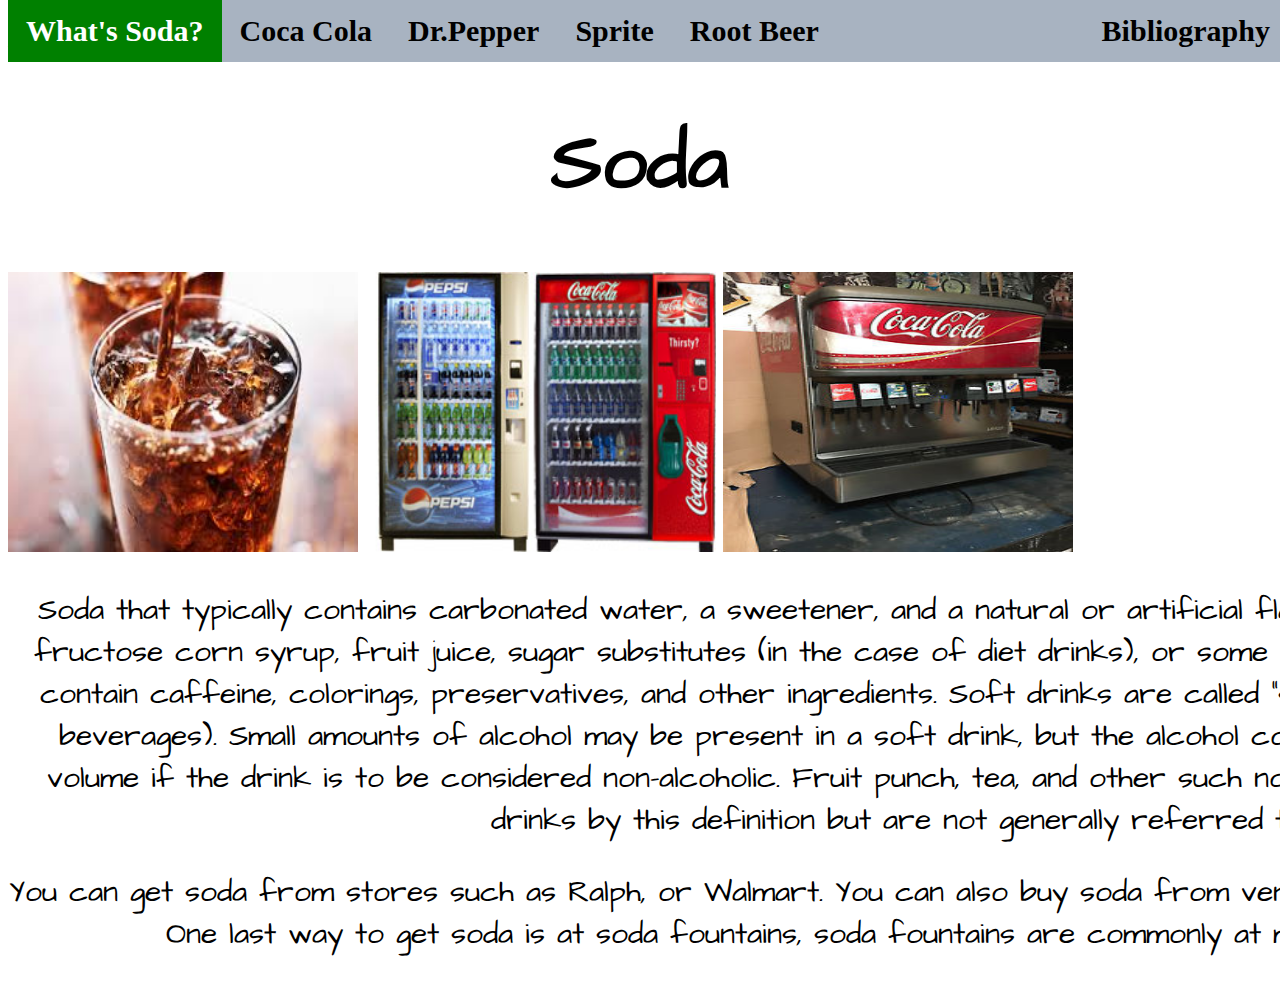
<file: index.html>
<!DOCTYPE html>
<html>
<head>
	<link rel="icon" type="image/jpg" href="sodaicon.jpg"
		<title>All About Soda</title>
	<link rel="stylesheet" href="https://fonts.googleapis.com/css?family=Architects+Daughter">
	<link rel="stylesheet" type="text/css" href="NavigationBar.css">
<style>

	body {
	background-color: white;
	margin-top: 20px;
	font-size: 30px;
	}

	#main {
		width: 1900px;
		height: 400px;
		background-color: white;
		text-align: center;
		font-family: "Architects Daughter";
	}
	
	h1 {
		text-align: center;
		font-family: "Architects Daughter";
		font-size: 80px;
		font-weight: bold;
		margin-top: none;
	}
	
	#container{width:100%;}
	#left{float:left;width:100px;}
	#right{float:right;width:100px;}
	#center{margin:0 auto;width:100px;}


</style>
</head>
<h1> Soda </h1>

<body>
<title>All About Soda</title>
<ul>
	<li><a class="active "href="index.html">What's Soda?</a></li>
	<li><a href="Coca Cola.html">Coca Cola</a></li>
	<li><a href="Dr.Pepper.html">Dr.Pepper</a></li>
	<li><a href="Sprite.html">Sprite</a></li>
	<li><a href="Root Beer.html">Root Beer</a></li>
	<li style="float:right"><a href="Bibliography.html">Bibliography</a></li>
	
</ul>

		<img src="Picofsoda.jpeg" alt="Picture of Soda" height="280" width="350"/>
		<img src="vendingmachine.jpg" height="280" width="350"/>
		<img src="sodafountain.jpg" height="280" width="350"/>
	<div id="main">
		<p>Soda that typically contains carbonated water, a sweetener, and a natural or artificial flavoring. The sweetener may be sugar, high-fructose corn syrup, fruit juice, sugar substitutes (in the case of diet drinks), or some combination of these. Soft drinks may also contain caffeine, colorings, preservatives, and other ingredients.

Soft drinks are called "soft" in contrast to "hard drinks" (alcoholic beverages). Small amounts of alcohol may be present in a soft drink, but the alcohol content must be less than 0.5% of the total volume if the drink is to be considered non-alcoholic. Fruit punch, tea, and other such non-alcoholic beverages are technically soft drinks by this definition but are not generally referred to as such.</p>

		<p> You can get soda from stores such as Ralph, or Walmart. You can also buy soda from vending machines, although they cost a bit more. One last way to get soda is at soda fountains, soda fountains are commonly at many fast-food restaurant chains.

	</div>
</body>
</html>
</file>
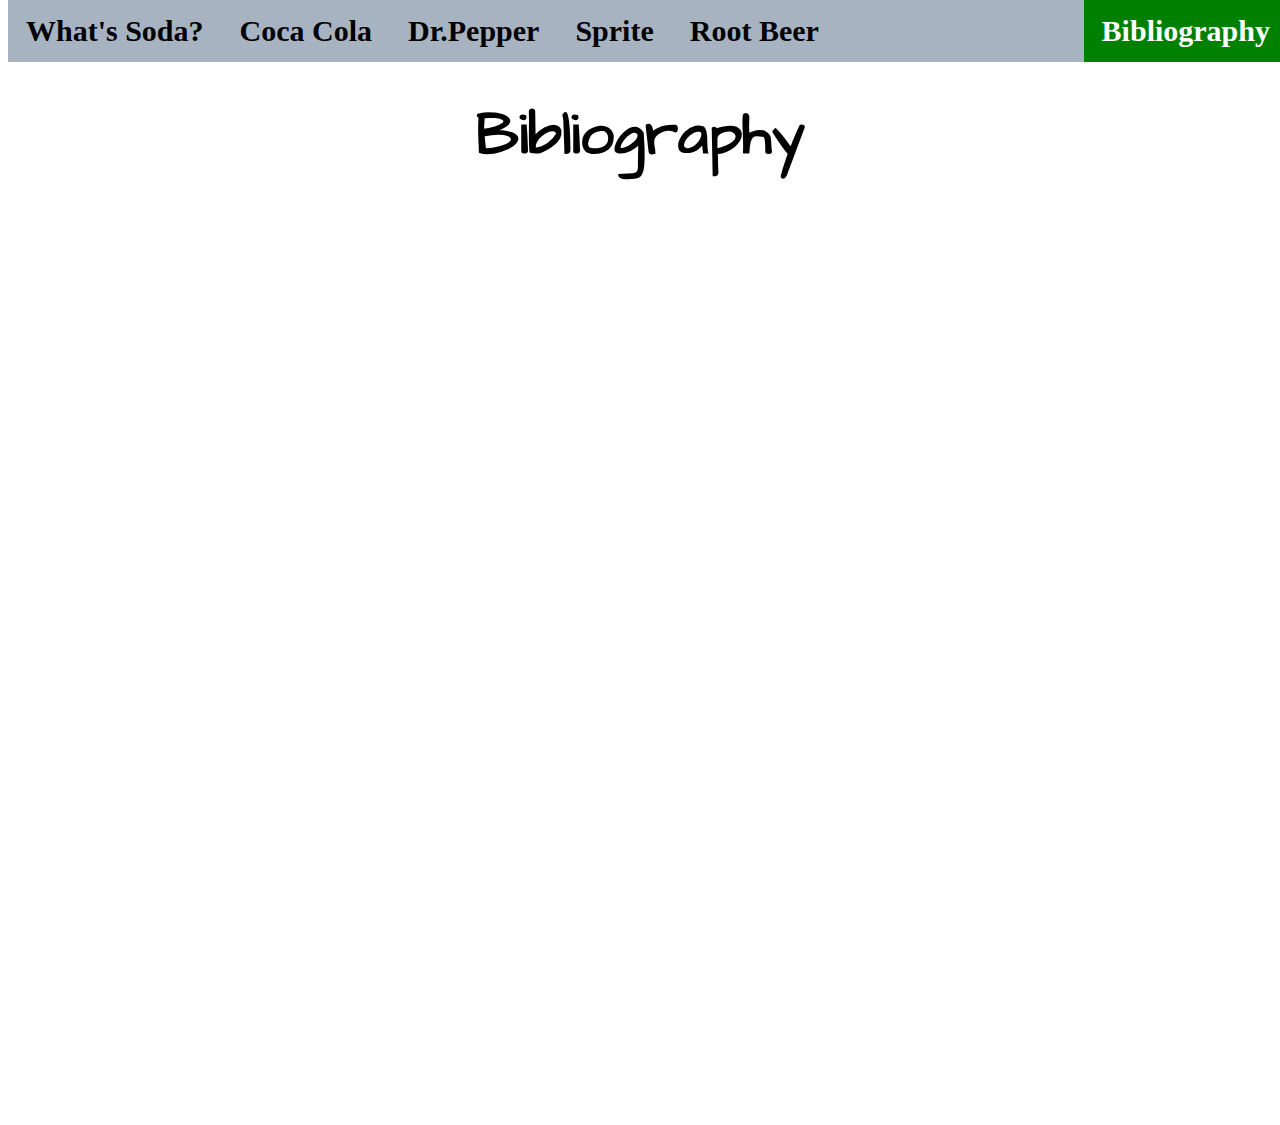
<file: Bibliography.html>
<!DOCTYPE html>
<html>
<head>
<link rel="icon" type="image/png" href="bookicon.png"
<title>Bibliography</title>
<link rel="stylesheet" type="text/css" href="NavigationBar.css">
<link rel="stylesheet" href="https://fonts.googleapis.com/css?family=Architects+Daughter">
<style>

	body {
	background-color: white;
	margin-top: 20px;
	font-size: 30px;
	}

	#main {
		width: 1900px;
		height: 900px;
		background-color: white;
		text-align: center;
		font-family: "Architects Daughter";
	}
	
	h1 {
		text-align: center;
		font-family: "Architects Daughter";
		font-size: 60px;
		font-weight: bold;
	}
	
</style>
</head>
<h1> Bibliography </h1>
<body>
<title>Bibliography</title>
<ul>
	<li><a href="index.html">What's Soda?</a></li>
	<li><a href="Coca Cola.html">Coca Cola</a></li>
	<li><a href="Dr.Pepper.html">Dr.Pepper</a></li>
	<li><a href="Sprite.html">Sprite</a></li>
	<li><a href="Root Beer.html">Root Beer</a></li>
	<li style="float:right"><a class="active" href="Bibliography.html">Bibliography</a></li>
</ul>

	<div id="main">

	</div>


</body>
</html>
</file>
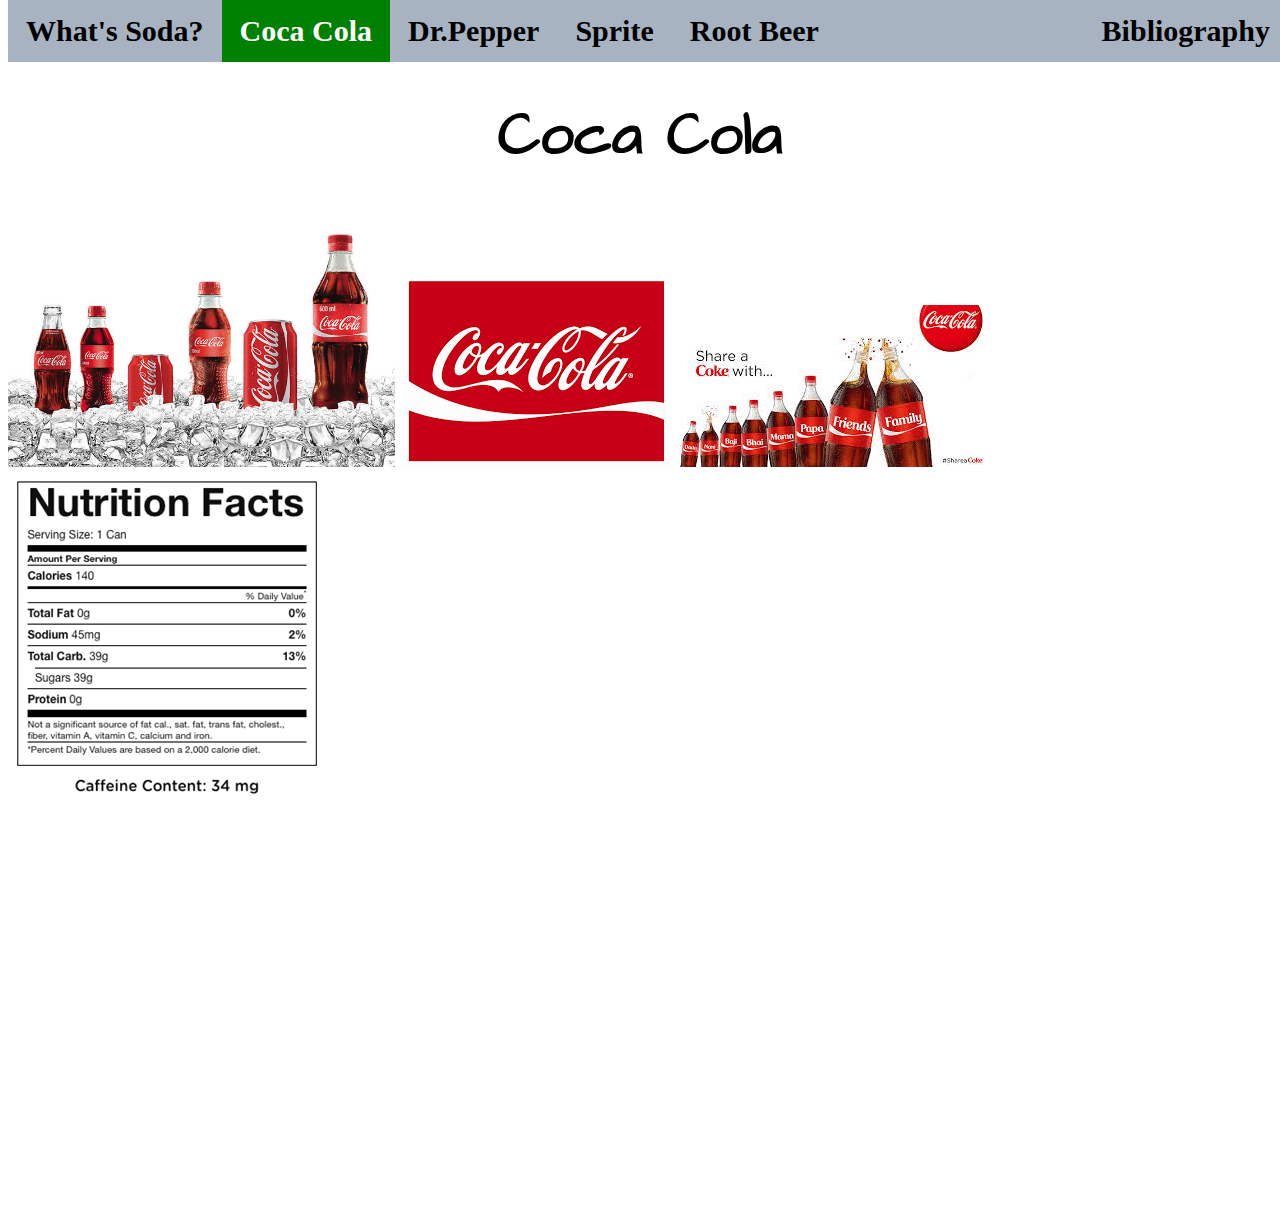
<file: Coca Cola.html>
<!DOCTYPE html>
<html>
<head>
<link rel="icon" type="image/jpg" href="cocacola.jpg"
<title>Coca Cola</title>
<link rel="stylesheet" type="text/css" href="NavigationBar.css">
<link rel="stylesheet" href="https://fonts.googleapis.com/css?family=Architects+Daughter">
<style>

	body {
	background-color: white;
	margin-top: 20px;
	font-size: 30px;
	}

	#main {
		width: 1900px;
		height: 400px;
		background-color: white;
		text-align: center;
		font-family: "Architects Daughter";
	}
	
	h1 {
		text-align: center;
		font-family: "Architects Daughter";
		font-size: 60px;
		font-weight: bold;
	
	}

</style>
</head>
<h1> Coca Cola </h1>

<body>
<title>Coca Cola</title>
<ul>
	<li><a href="index.html">What's Soda?</a></li>
	<li><a class="active "href="Coca Cola.html">Coca Cola</a></li>
	<li><a href="Dr.Pepper.html">Dr.Pepper</a></li>
	<li><a href="Sprite.html">Sprite</a></li>
	<li><a href="Root Beer.html">Root Beer</a></li>
	<li style="float:right"><a href="Bibliography.html">Bibliography</a></li>
</ul>
	<img src="Coke.jpg" height="250"/>
	<img src="Cokelogo.png"/>
	<img src="CokeAd.jpeg"/>
	<img src="cokefacts.png"/>
	<div id="main">

	</div>

</body
</html>
</file>
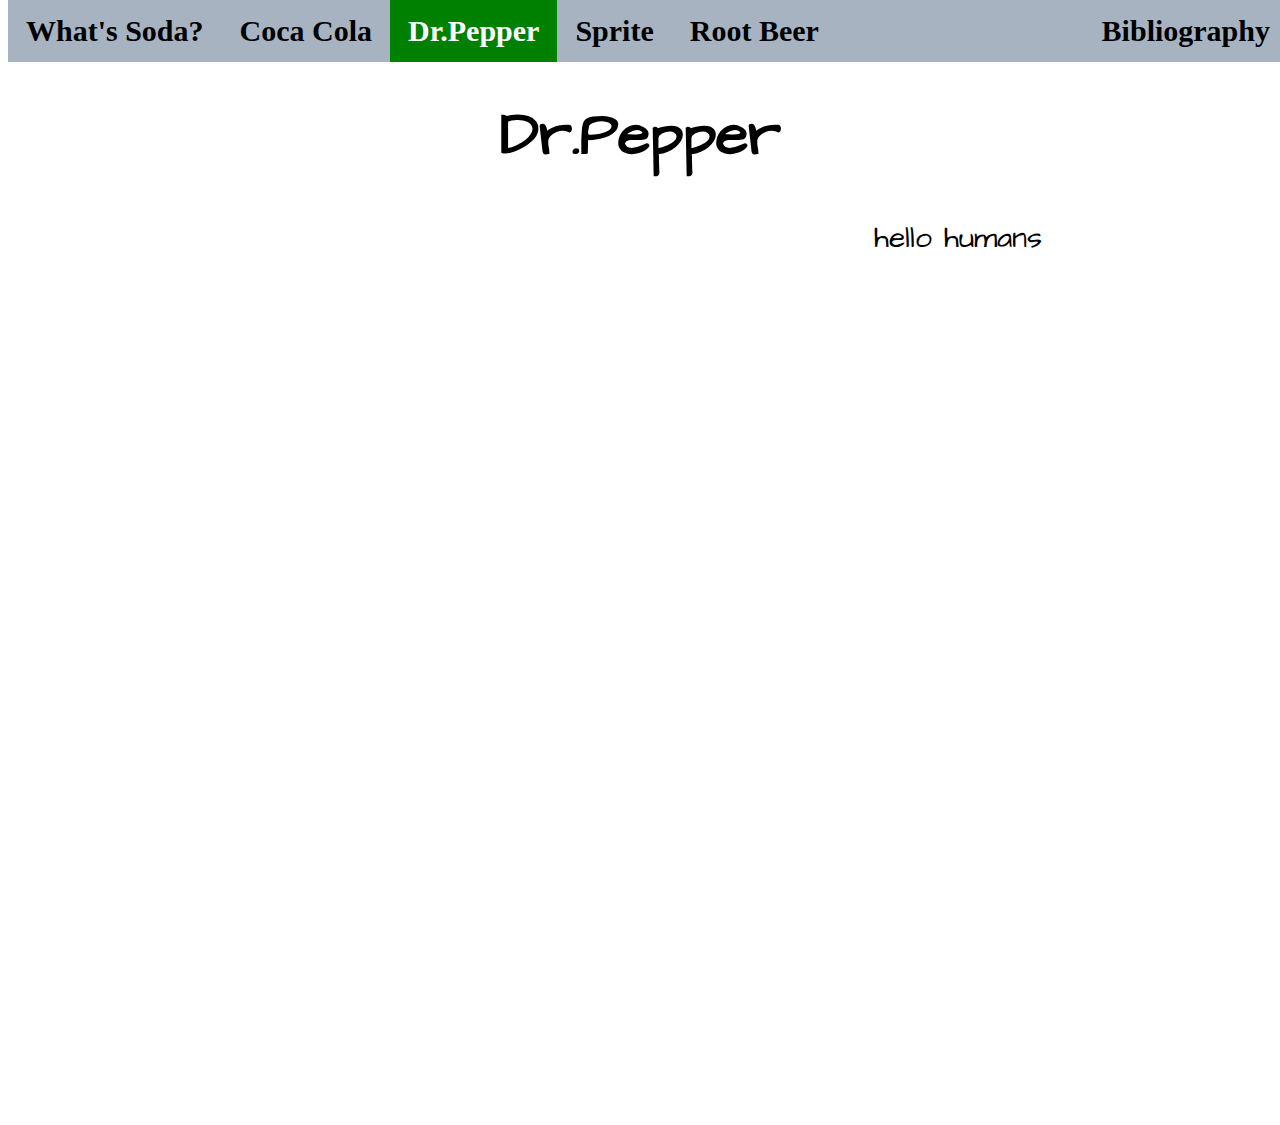
<file: Dr.Pepper.html>
<!DOCTYPE html>
<html>
<head>
<link rel="icon" type="image/jpeg" href="Drpepper.jpeg"
<title>Dr.Pepper</title>
<link rel="stylesheet" type="text/css" href="NavigationBar.css">
<link rel="stylesheet" href="https://fonts.googleapis.com/css?family=Architects+Daughter">

<style>

	body {
	background-color: white;
	margin-top: 20px;
	font-size: 30px;
	}
	
	#main {
		width: 1900px;
		height: 900px;
		background-color: white;
		text-align: center;
		font-family: "Architects Daughter";
	}
	
	h1 {
		text-align: center;
		font-family: "Architects Daughter";
		font-size: 60px;
	}
	
</style>
</head>
<h1> Dr.Pepper </h1>
<body>
<title>Dr.Pepper</title>
<ul>
	<li><a href="index.html">What's Soda?</a></li>
	<li><a href="Coca Cola.html">Coca Cola</a></li>
	<li><a class="active" href="Dr.Pepper.html">Dr.Pepper</a></li>
	<li><a href="Sprite.html">Sprite</a></li>
	<li><a href="Root Beer.html">Root Beer</a></li>
	<li style="float:right"><a href="Bibliography.html">Bibliography</a></li>
</ul>

	<div id="main">
	<p>hello humans</p>
	</div>


</body>
</html>
</file>
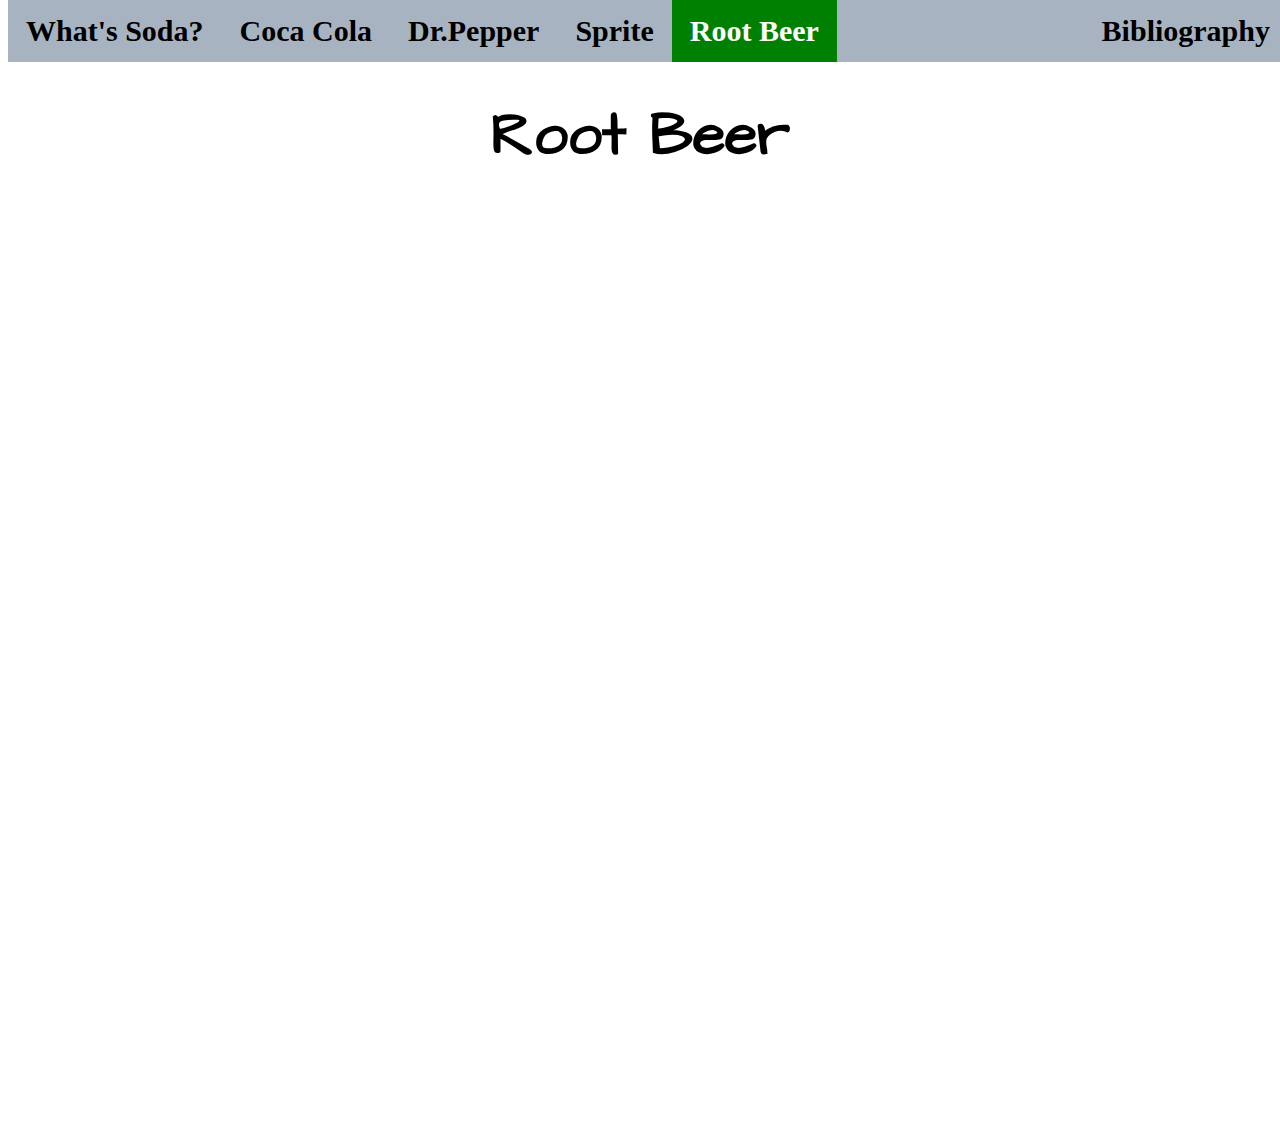
<file: Root Beer.html>
<!DOCTYPE html>
<html>
<head>
<link rel="icon" type="image/png" href="RootBeer.png"
<title>RootBeer</title>
<link rel="stylesheet" type="text/css" href="NavigationBar.css">
<link rel="stylesheet" href="https://fonts.googleapis.com/css?family=Architects+Daughter">
<style>

	body {
	background-color: white;
	margin-top: 20px;
	font-size: 30px;
	}

	#main {
		width: 1900px;
		height: 900px;
		background-color: white;
		text-align: center;
		font-family: "Architects Daughter";
	}
	
	h1 {
		text-align: center;
		font-family: "Architects Daughter";
		font-size: 60px;
		font-weight: bold;
	}
	
</style>
</head>
<h1> Root Beer </h1>
<body>
<title>Root Beer</title>
<ul>
	<li><a href="index.html">What's Soda?</a></li>
	<li><a href="Coca Cola.html">Coca Cola</a></li>
	<li><a href="Dr.Pepper.html">Dr.Pepper</a></li>
	<li><a href="Sprite.html">Sprite</a></li>
	<li><a class="active" href="Root Beer.html">Root Beer</a></li>
	<li style="float:right"><a href="Bibliography.html">Bibliography</a></li>
</ul>

	<div id="main">

	</div>


</body>
</html>
</file>
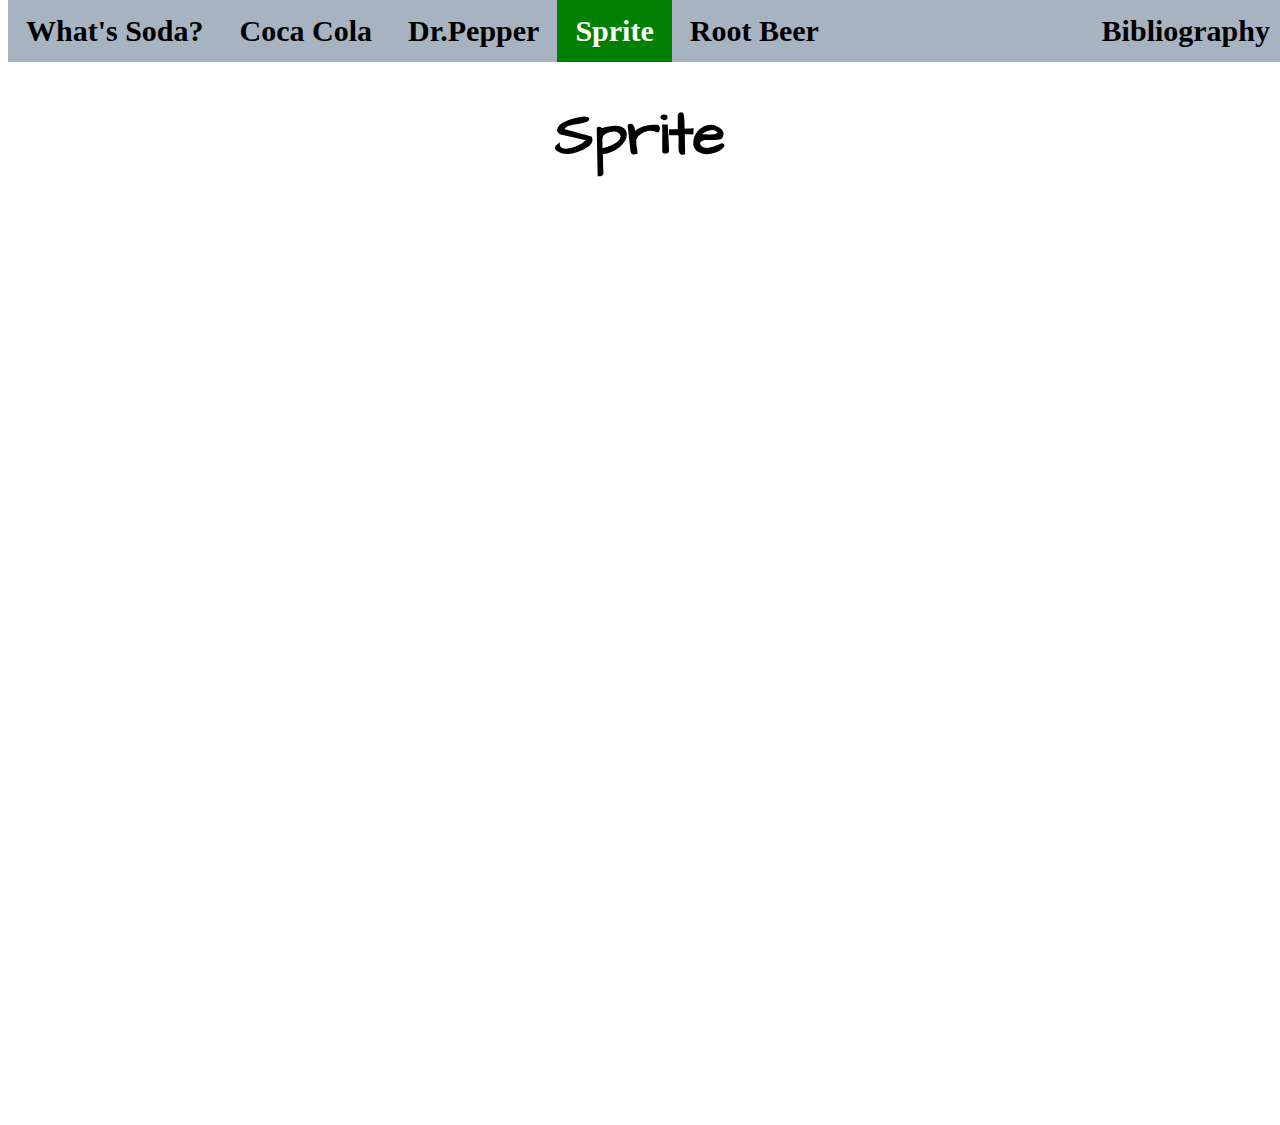
<file: Sprite.html>
<!DOCTYPE html>
<html>
<head>
<link rel="icon" type="image/png" href="sprite.png"
<title>Sprite</title>
<link rel="stylesheet" type="text/css" href="NavigationBar.css">
<link rel="stylesheet" href="https://fonts.googleapis.com/css?family=Architects+Daughter">
<style>

	body {
	background-color: white;
	margin-top: 20px;
	font-size: 30px;
	}

	#main {
		width: 1900px;
		height: 900px;
		background-color: white;
		text-align: center;
		font-family: "Architects Daughter";
	}
	
	h1 {
		text-align: center;
		font-family: "Architects Daughter";
		font-size: 60px;
		font-weight: bold;
	
	}
</style>
</head>
<h1> Sprite </h1>
<body>
<title>Sprite</title>
<ul>
	<li><a href="index.html">What's Soda?</a></li>
	<li><a href="Coca Cola.html">Coca Cola</a></li>
	<li><a href="Dr.Pepper.html">Dr.Pepper</a></li>
	<li><a class="active" href="Sprite.html">Sprite</a></li>
	<li><a href="Root Beer.html">Root Beer</a></li>
	<li style="float:right"><a href="Bibliography.html">Bibliography</a></li>
</ul>

	<div id="main">

	</div>


</body>
</html>
</file>
<file: NavigationBar.css>
ul {
	list-style-type: none;
	margin: 0;
	padding: 0;
	width:200;
	background-color:#a8b3c1;
	overflow: hidden;
}

ul {
	position: fixed;
	top: 0;
	width:100%;
}

li {
	float: left;
}
li a {
	display: block;
	color:black;
	padding:14px 18px;
	text-align: center;
	text-decoration:none;
	font-weight: bold;
}

li a:hover:not(.active){
	color: white;
	background-color:#555;

}

li a:hover {
	padding:14px 18px;
	font-size: 30px;
}

.active {
	background-color: green;
	color: white;
}

<!-- This is the Navigation Bar, (took forever!!)-->
</file>
